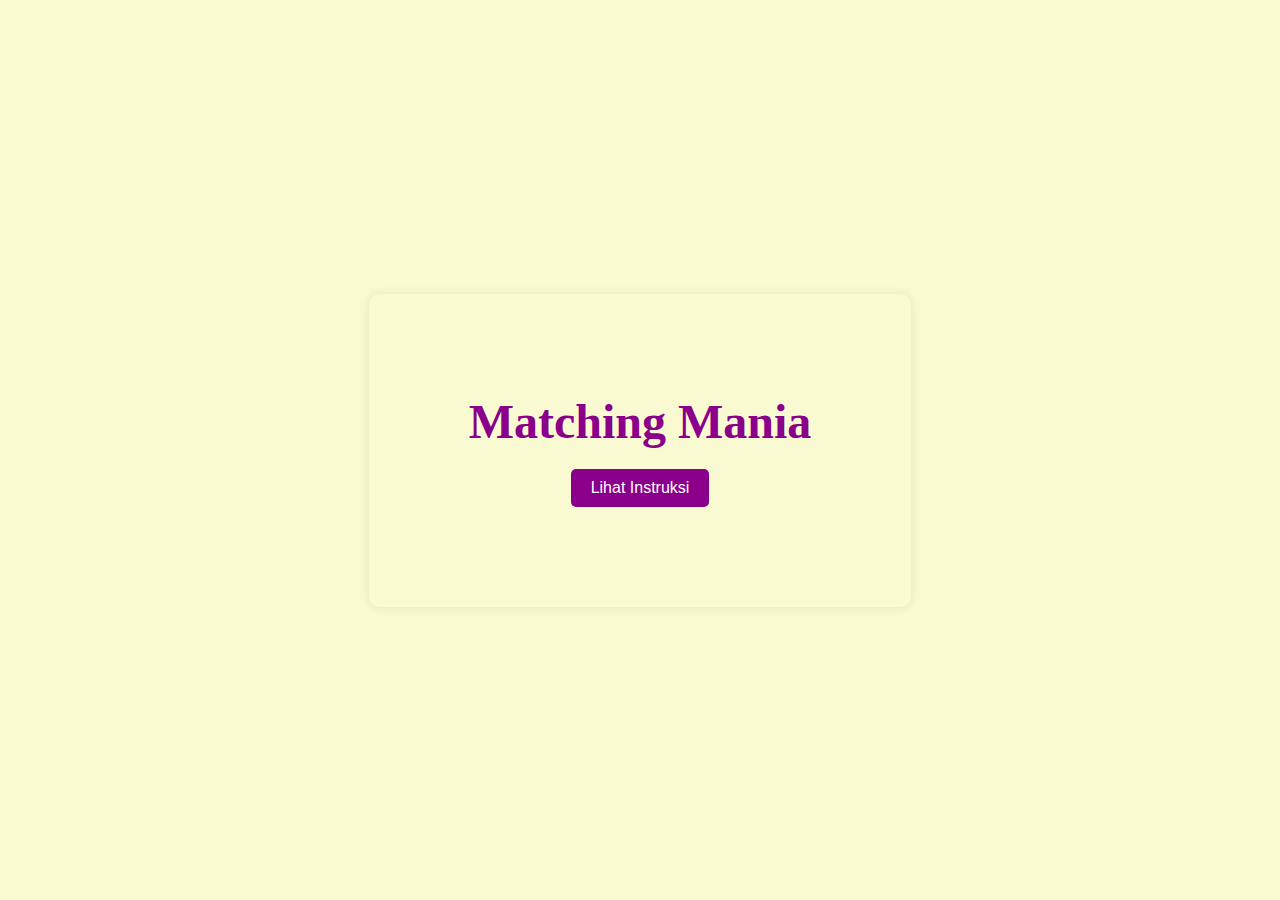
<file: index.html>
<!DOCTYPE html>
<html lang="id">
<head>
    <meta charset="UTF-8">
    <meta name="viewport" content="width=device-width, initial-scale=1.0">
    <title>Matching Mania</title>
    <link rel="preconnect" href="https://fonts.googleapis.com">
<link rel="preconnect" href="https://fonts.gstatic.com" crossorigin>
<link href="https://fonts.googleapis.com/css2?family=Rubik+Iso&family=Slackey&display=swap" rel="stylesheet">
    <link rel="stylesheet" href="style.css">
</head>
<body>
    <div class="container">
        <h1 class="title">Matching Mania</h1>
        <button id="start-button">Lihat Instruksi</button>
    </div>
    <script src="script.js"></script>
</body>
</html>
</file>
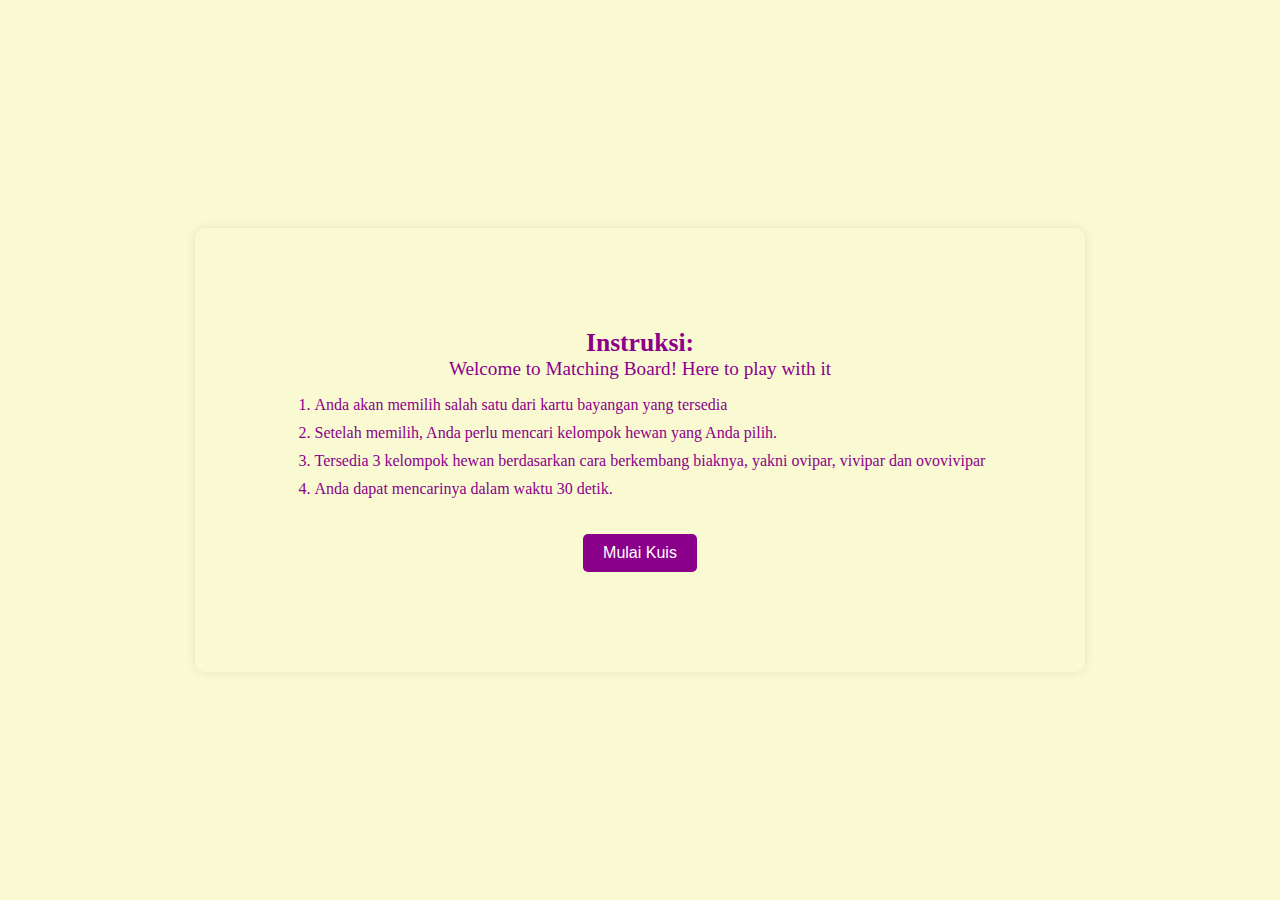
<file: instructions.html>
<!DOCTYPE html>
<html lang="id">
<head>
    <meta charset="UTF-8">
    <meta name="viewport" content="width=device-width, initial-scale=1.0">
    <title>Instruksi Kuis</title>
    <link rel="stylesheet" href="style.css">
</head>
<body>
    <div class="container">
        <h3>Instruksi:</h3>
        <p>Welcome to Matching Board! Here to play with it</p>
        <ol>
            <li>Anda akan memilih salah satu dari kartu bayangan yang tersedia</li>
            <li>Setelah memilih, Anda perlu mencari kelompok hewan yang Anda pilih.</li>
            <li>Tersedia 3 kelompok hewan berdasarkan cara berkembang biaknya, yakni ovipar, vivipar dan ovovivipar</li>
            <li>Anda dapat mencarinya dalam waktu 30 detik.</li>
        </ol>
        <button id="start-quiz">Mulai Kuis</button>
        <div id="countdown" style="display: none;"></div>
    
        <div id="next-game" style="display: none;">
        <p>Ingin melanjutkan ke game berikutnya?</p>
        <button id="yes-button">Ya</button>
        <button id="no-button">Tidak</button>
    </div>
    <script src="script.js"></script>
</body>
</html>
</file>
<file: style.css>
body {
  font-family: 'Slackey';
  background-color: #fafad2;
  color: #8b008b;
  display: flex;
  justify-content: center;
  align-items: center;
  height: 100vh;
  margin: 0;
}

.slackey-regular {
  font-family: "Slackey", serif;
  font-weight: 600;
  font-style: normal;
}

.container {
  text-align: center;
  background: #fafad2;
  padding: 100px;
  border-radius: 10px;
  box-shadow: 0 0 10px rgba(0, 0, 0, 0.1);
}
#next.game {
  text-align: center;
  margin-top: 20px;
}

h1, h2, h3, p {
  margin: 0; /* Menghapus margin default */
}

h3 {
  font-size: 1.6em;
  font-family: 'Slackey';
}

p {
  font-size: 1.2em;
  font-family: 'Times New Roman', Times, serif;
}

#countdown {
  font-size:  50px;
  margin-top: 20px;
}

button {
  padding: 10px 20px;
  font-size: 16px;
  margin-top: 20px;
  cursor: pointer;
  background-color: #8b008b; /* Warna magenta untuk tombol */
  color: white; /* Warna teks tombol */
  border: none; /* Menghapus border default */
  border-radius: 5px; /* Memberikan sudut melengkung pada tombol */
  transition: background-color 0.3s; /* Efek transisi saat hover */
  animation: grow 1s ease forwards; /* Menggunakan animasi grow */
}

button:hover {
  background-color: #191970; /* Midnight blue saat hover */
}

ol {
  padding-left: 20px; /* Memberikan jarak dari tepi */
  text-align: left; /* Mengatur teks daftar ke kiri */
  font-family: 'Times New Roman', Times, serif;
  font-size: 1em;
}

li {
  margin-bottom: 10px; /* Memberikan jarak antar item */
  font-family: 'Times New Roman', Times, serif;
  font-size: 1em;
}

@keyframes grow {
  0% {
      transform: scale(0.5); /* Ukuran awal */
      opacity: 0; /* Transparansi awal */
  }
  100% {
      transform: scale(1); /* Ukuran akhir */
      opacity: 1; /* Transparansi akhir */
  }
}

.title {
  font-size: 3em; /* Ukuran font judul */
  animation: grow 1s ease forwards; /* Menggunakan animasi grow */
}
</file>
